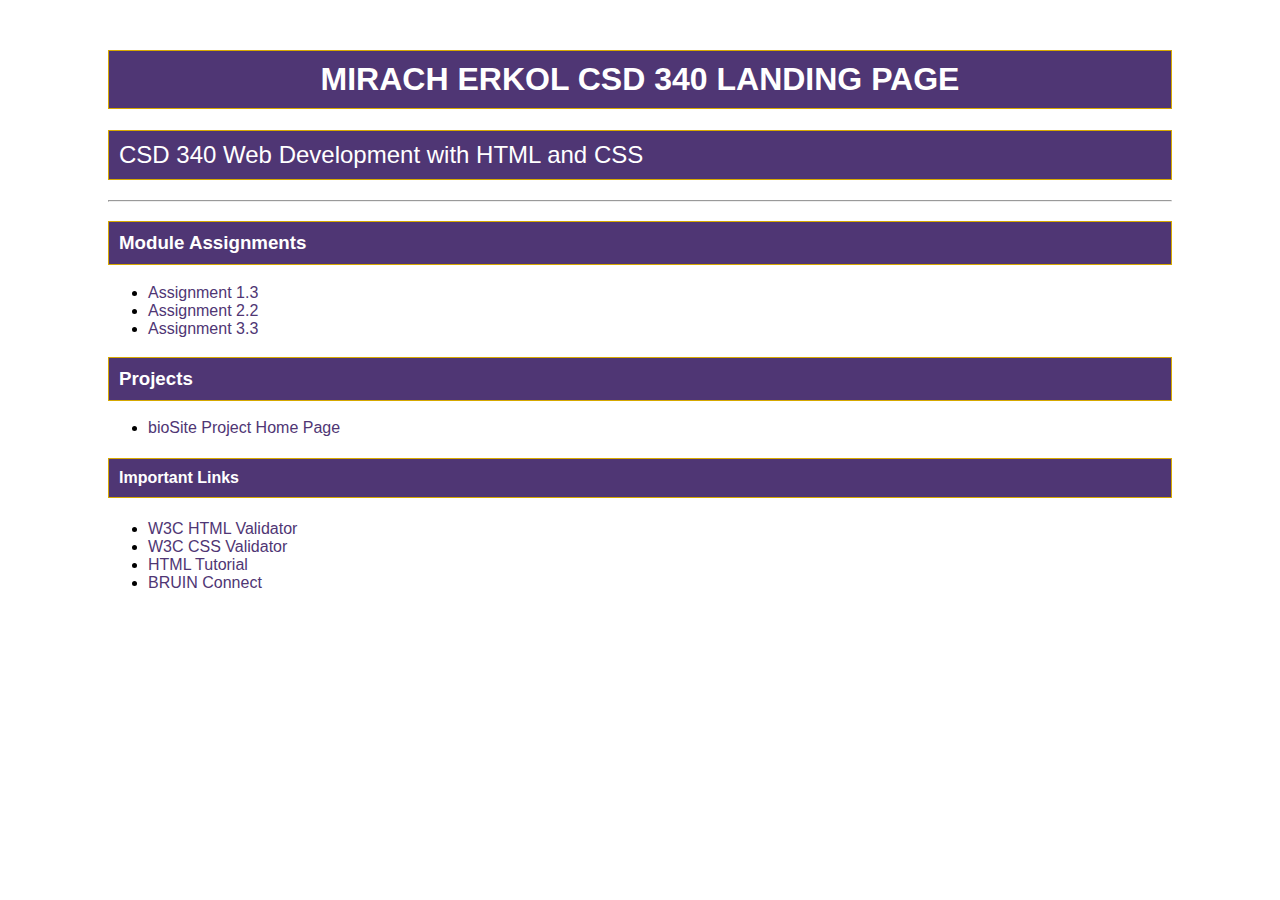
<file: index.html>
<!DOCTYPE html>
<html lang="en">
<head>
  <meta charset="UTF-8">
  <meta name="description" content="CSD 340 Landing Page for module assignments and project links.">
  <meta name="keywords" content="CSD 340, HTML, CSS, Bellevue University">
  <meta name="author" content="Mirach Erkol">
  <meta name="robots" content="index, follow">

  <title>Mirach Erkol CSD 340 Landing Page</title>

  <!-- Link to site.css in the ROOT -->
  <link rel="stylesheet" href="site.css">
</head>

<body>
  <div id="container">

    <h1>Mirach Erkol CSD 340 Landing Page</h1>
    <h2>CSD 340 Web Development with HTML and CSS</h2>

    <hr>

<h3>Module Assignments</h3>
<ul>
  <li><a href="Erkol_Mod1_3.html">Assignment 1.3</a></li>
  <li><a href="module-2/Erko_Mod2_2.html">Assignment 2.2</a></li>
  <li><a href="module-3/Erkol_Mod3_3.html">Assignment 3.3</a></li>

</ul>

    <h3>Projects</h3>
    <ul>
      <li><a href="#">bioSite Project Home Page</a></li>
    </ul>

    <h4>Important Links</h4>
    <ul>
      <li><a href="https://validator.w3.org/" target="_blank">W3C HTML Validator</a></li>
      <li><a href="https://jigsaw.w3.org/css-validator/" target="_blank">W3C CSS Validator</a></li>
      <li><a href="https://www.w3schools.com/html/" target="_blank">HTML Tutorial</a></li>
      <li><a href="https://bruinconnect.bellevue.edu/" target="_blank">BRUIN Connect</a></li>
    </ul>

  </div>
</body>
</html>
</file>
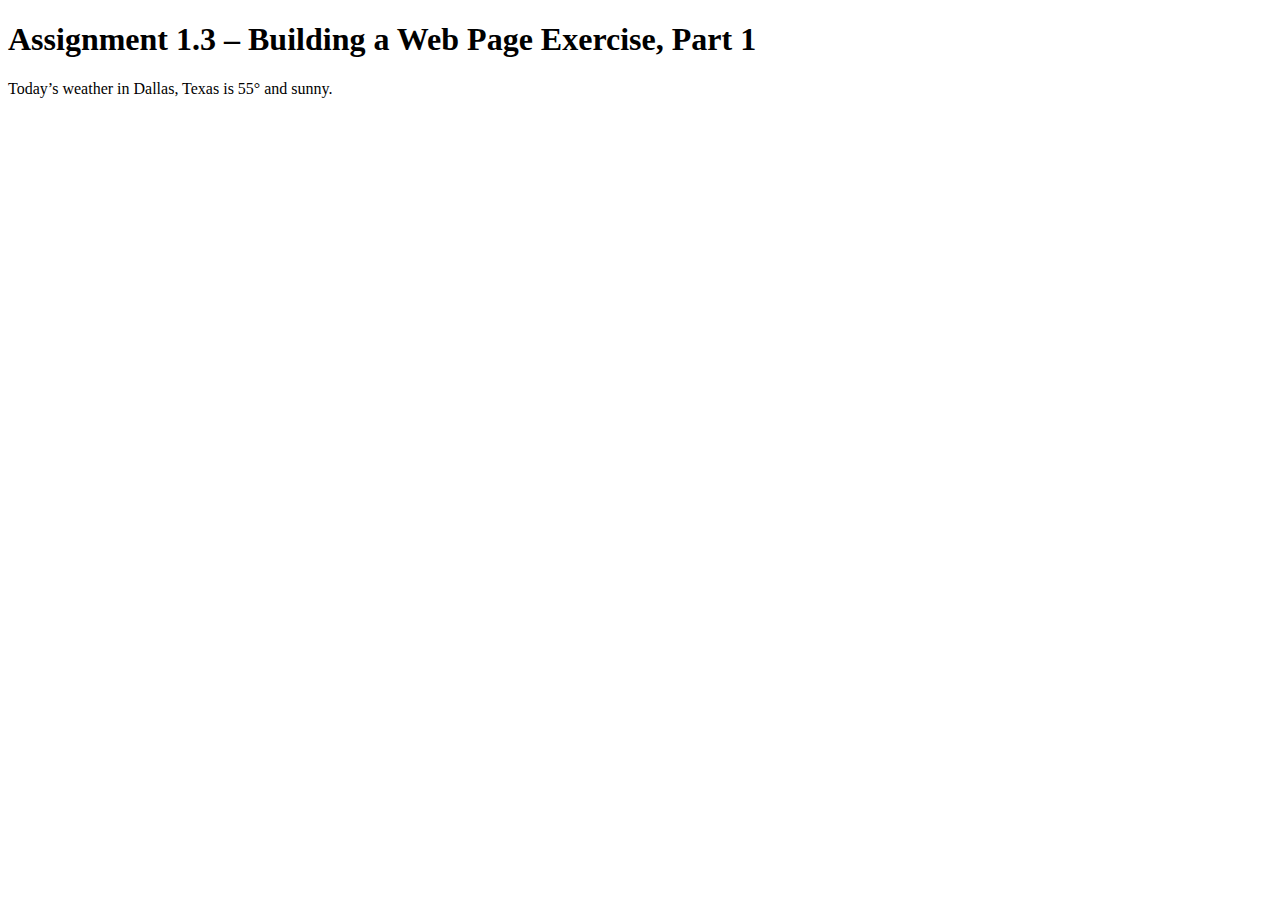
<file: module-1/Erkol_Mod1_3.html>
<!DOCTYPE html>
<html lang="en">
  <head>
    <meta charset="UTF-8">
    <title>CSD 340 Web Development with HTML and CSS</title>
  </head>

  <body>
    <h1>Assignment 1.3 – Building a Web Page Exercise, Part 1</h1>

    <p>Today’s weather in Dallas, Texas is 55° and sunny.</p>
  </body>
</html>
</file>
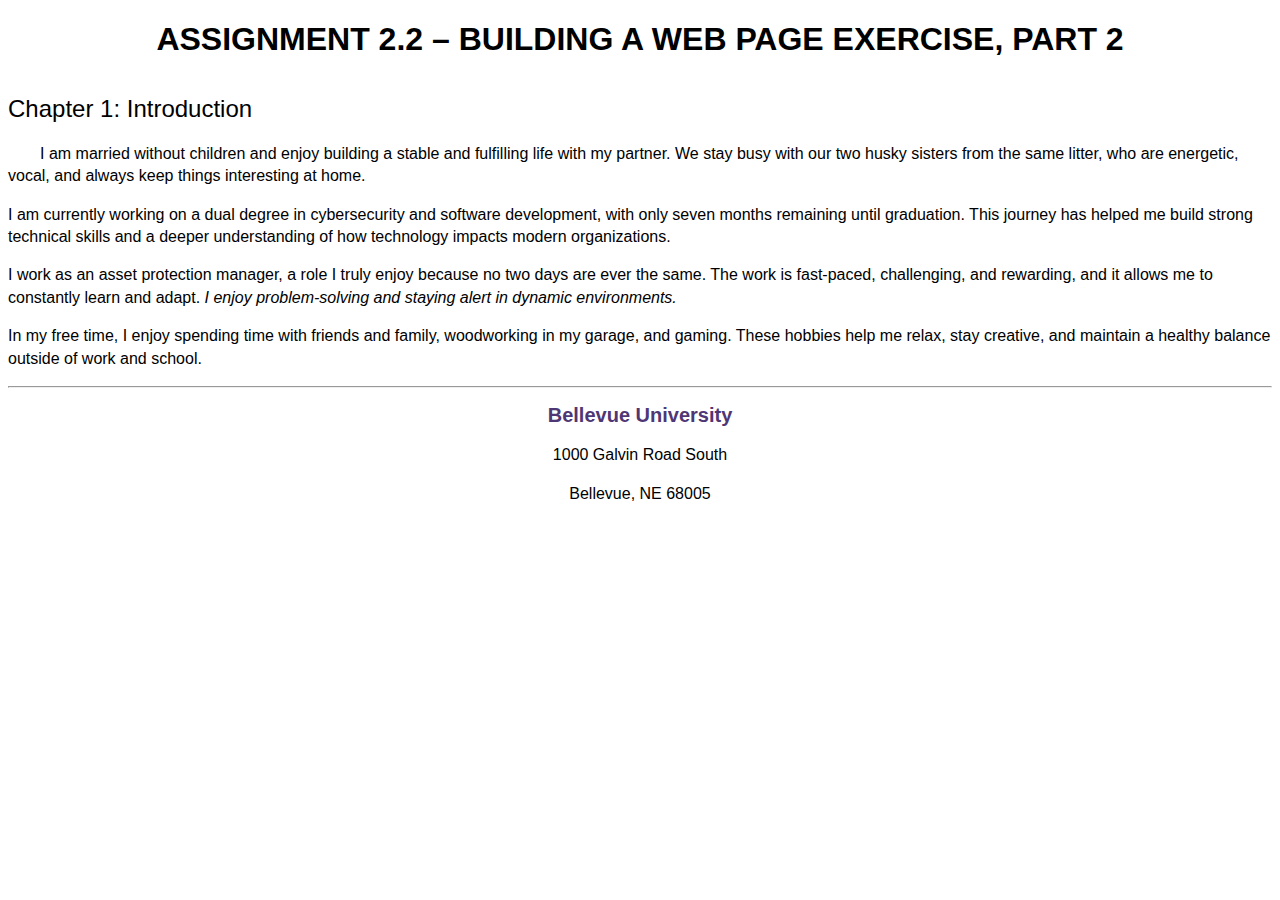
<file: module-2/Erkol_Mod2_2.html>
<!DOCTYPE html>
<html lang="en">
<head>
    <meta charset="UTF-8">

    <meta name="description" content="Assignment 2.2 for CSD 340 demonstrating HTML structure and CSS styling.">
    <meta name="keywords" content="HTML, CSS, CSD 340, Bellevue University">
    <meta name="author" content="Mirach Erkol">
    <meta name="robots" content="index, follow">

    <title>CSD 340 Development with HTML and CSS</title>

    <link rel="stylesheet" href="Erkol_Mod2_2.css">
</head>

<body>
    <div id="container">

        <h1>Assignment 2.2 – Building a Web Page Exercise, Part 2</h1>

        <h2>Chapter 1: Introduction</h2>

        <p class="intro">
            I am married without children and enjoy building a stable and fulfilling life with my partner.
            We stay busy with our two husky sisters from the same litter, who are energetic, vocal, and always
            keep things interesting at home.
        </p>

        <p>
            I am currently working on a dual degree in cybersecurity and software development, with only seven
            months remaining until graduation. This journey has helped me build strong technical skills and a
            deeper understanding of how technology impacts modern organizations.
        </p>

        <p>
            I work as an asset protection manager, a role I truly enjoy because no two days are ever the same.
            The work is fast-paced, challenging, and rewarding, and it allows me to constantly learn and adapt.
            <span class="sentence">I enjoy problem-solving and staying alert in dynamic environments.</span>
        </p>

        <p>
            In my free time, I enjoy spending time with friends and family, woodworking in my garage, and gaming.
            These hobbies help me relax, stay creative, and maintain a healthy balance outside of work and school.
        </p>

        <hr>

        <address>
            <p>
                <a href="https://www.bellevue.edu" target="_blank">Bellevue University</a>
            </p>
            <p>1000 Galvin Road South</p>
            <p>Bellevue, NE 68005</p>
        </address>

    </div>
</body>
</html>
</file>
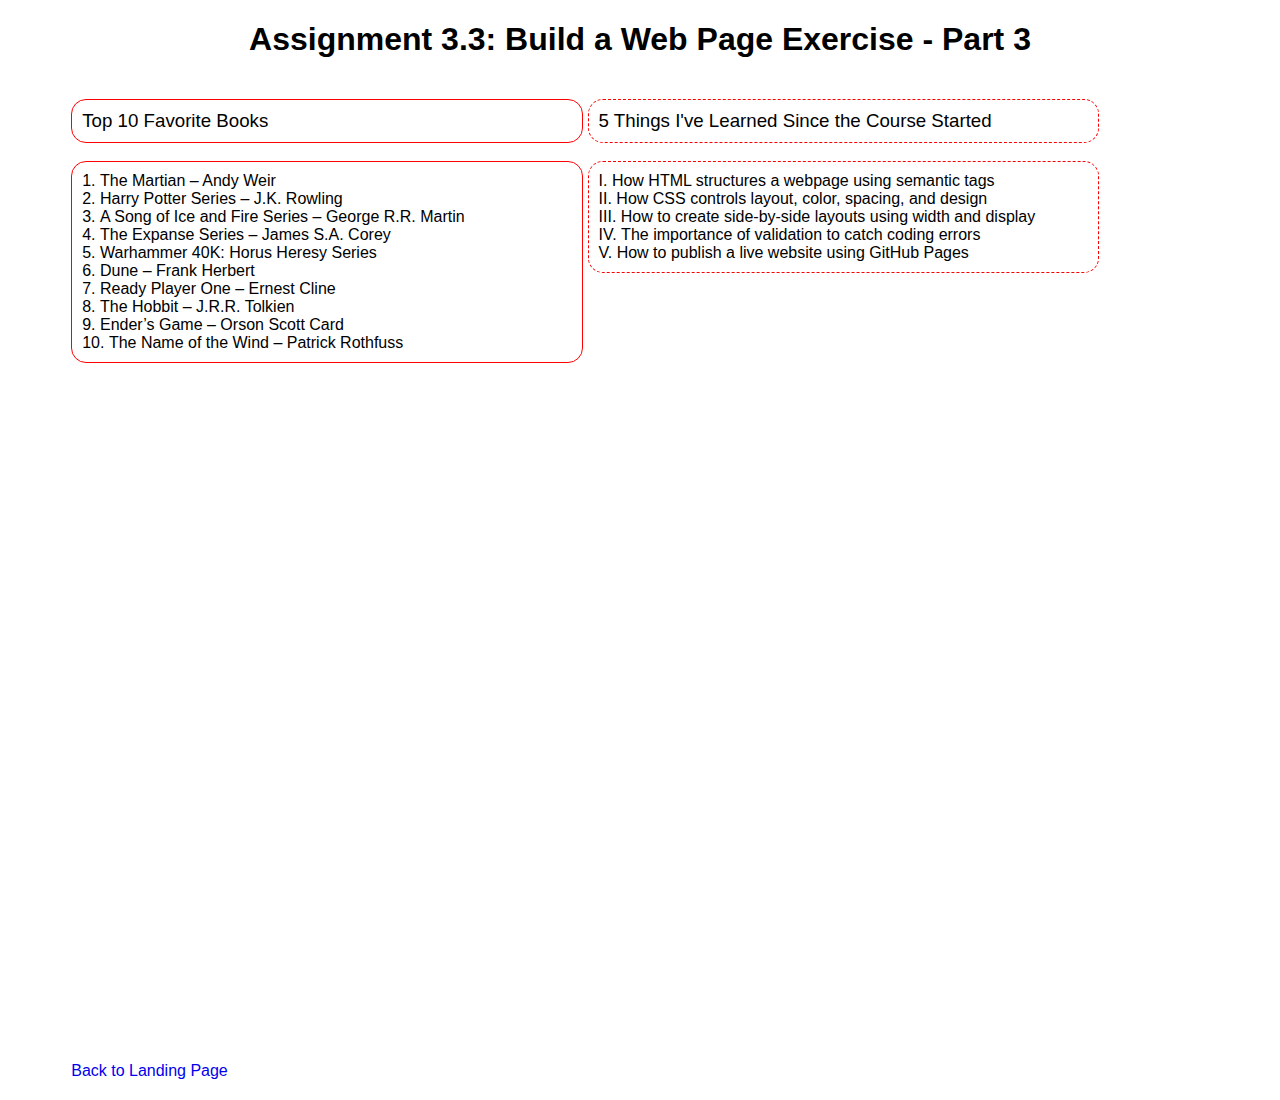
<file: module-3/Erkol_Mod3_3.html>
<!DOCTYPE html>
<html lang="en">
<head>
    <meta charset="UTF-8">

    <meta name="description" content="CSD 340 Web Development with HTML and CSS">
    <meta name="keywords" content="HTML, CSS, CSD 340, Bellevue University">
    <meta name="author" content="Mirach Erkol">
    <meta name="robots" content="index, follow">

    <title>CSD 340 Development with HTML and CSS</title>

    <link rel="stylesheet" href="Erkol_Mod3_3.css">
</head>

<body>
  <div id="container">

    <h1>Assignment 3.3: Build a Web Page Exercise - Part 3</h1>

    <div id="left">
      <h3>Top 10 Favorite Books</h3>
      <ol>
        <li>The Martian – Andy Weir</li>
        <li>Harry Potter Series – J.K. Rowling</li>
        <li>A Song of Ice and Fire Series – George R.R. Martin</li>
        <li>The Expanse Series – James S.A. Corey</li>
        <li>Warhammer 40K: Horus Heresy Series</li>
        <li>Dune – Frank Herbert</li>
        <li>Ready Player One – Ernest Cline</li>
        <li>The Hobbit – J.R.R. Tolkien</li>
        <li>Ender’s Game – Orson Scott Card</li>
        <li>The Name of the Wind – Patrick Rothfuss</li>
      </ol>
    </div>

    <div id="right">
      <h3>5 Things I've Learned Since the Course Started</h3>
      <ul>
        <li>How HTML structures a webpage using semantic tags</li>
        <li>How CSS controls layout, color, spacing, and design</li>
        <li>How to create side-by-side layouts using width and display</li>
        <li>The importance of validation to catch coding errors</li>
        <li>How to publish a live website using GitHub Pages</li>
      </ul>
    </div>

    <div id="bottom">
      <a href="../index.html">Back to Landing Page</a>
    </div>

  </div>
</body>
</html>
</file>
<file: site.css>
html, body {
  font-size: 16px;
  font-family: Arial, Helvetica, sans-serif;
}

#container {
  margin-top: 50px;
  margin-left: 100px;
  margin-right: 100px;
}

h1, h2, h3, h4 {
  background-color: #4F3674;
  color: #FFFFFF;
  border: 1px solid #D6A800;
  padding: 10px;
}

h1 {
  font-weight: 700;
  text-transform: uppercase;
  text-align: center;
}

h2 {
  font-weight: 500;
}

p {
  font-weight: 400;
  line-height: 1.4em;
}

a {
  color: #4F3674;
  text-decoration: none;
}

a:visited {
  color: #6b4aa3;
}

a:hover {
  color: #D6A800;
}
</file>
<file: module-2/Erkol_Mod2_2.css>
/* Global font settings */
html, body {
    font-size: 16px;
    font-family: Arial, Helvetica, sans-serif;
}

/* Paragraph styling */
p {
    font-weight: 400;
    line-height: 1.4em;
}

/* H1 styling */
h1 {
    font-weight: 700;
    text-transform: uppercase;
    text-align: center;
}

/* H2 styling */
h2 {
    font-weight: 500;
    text-align: left;
    padding-top: 15px;
}

/* Intro paragraph */
.intro {
    text-indent: 2em;
}

/* Sentence span styling */
.sentence {
    font-style: italic;
}

/* Address block */
address {
    text-align: center;
    font-style: normal;
}

/* Website link styling */
a {
    font-weight: bold;
    font-size: 1.25em;
    color: #4F3674;
    text-decoration: none;
}

/* Visited link */
a:visited {
    color: #6b4aa3;
}

/* Hover link */
a:hover {
    text-decoration: underline;
    background-color: #D6A800;
}
</file>
<file: module-3/Erkol_Mod3_3.css>
body {
  font-family: Arial, Helvetica, sans-serif;
}

#container {
  width: 90%;
  margin: auto;
}

h1 {
  text-align: center;
}

#left, #right {
  width: 45%;
  display: inline-block;
  vertical-align: top;
}

h3 {
  font-weight: 500;
}

/* Ordered list + title styling */
#left h3 {
  border: 1px solid red;
  border-radius: 15px;
  padding: 10px;
}

ol {
  border: 1px solid red;
  border-radius: 15px;
  padding: 10px;
  list-style-position: inside;
}

/* Unordered list + title styling */
#right h3 {
  border: 1px dashed red;
  border-radius: 15px;
  padding: 10px;
}

ul {
  border: 1px dashed red;
  border-radius: 15px;
  padding: 10px;
  list-style-type: upper-roman;
  list-style-position: inside;
}

/* List text weight */
ol li, ul li {
  font-weight: 300;
}

/* Bottom section */
#bottom {
  width: 100%;
  margin-top: 60%;
  margin-bottom: 20px;
  float: right;
}

/* Link styling */
a {
  text-decoration: none;
}

a:hover {
  text-decoration: underline;
}
</file>
